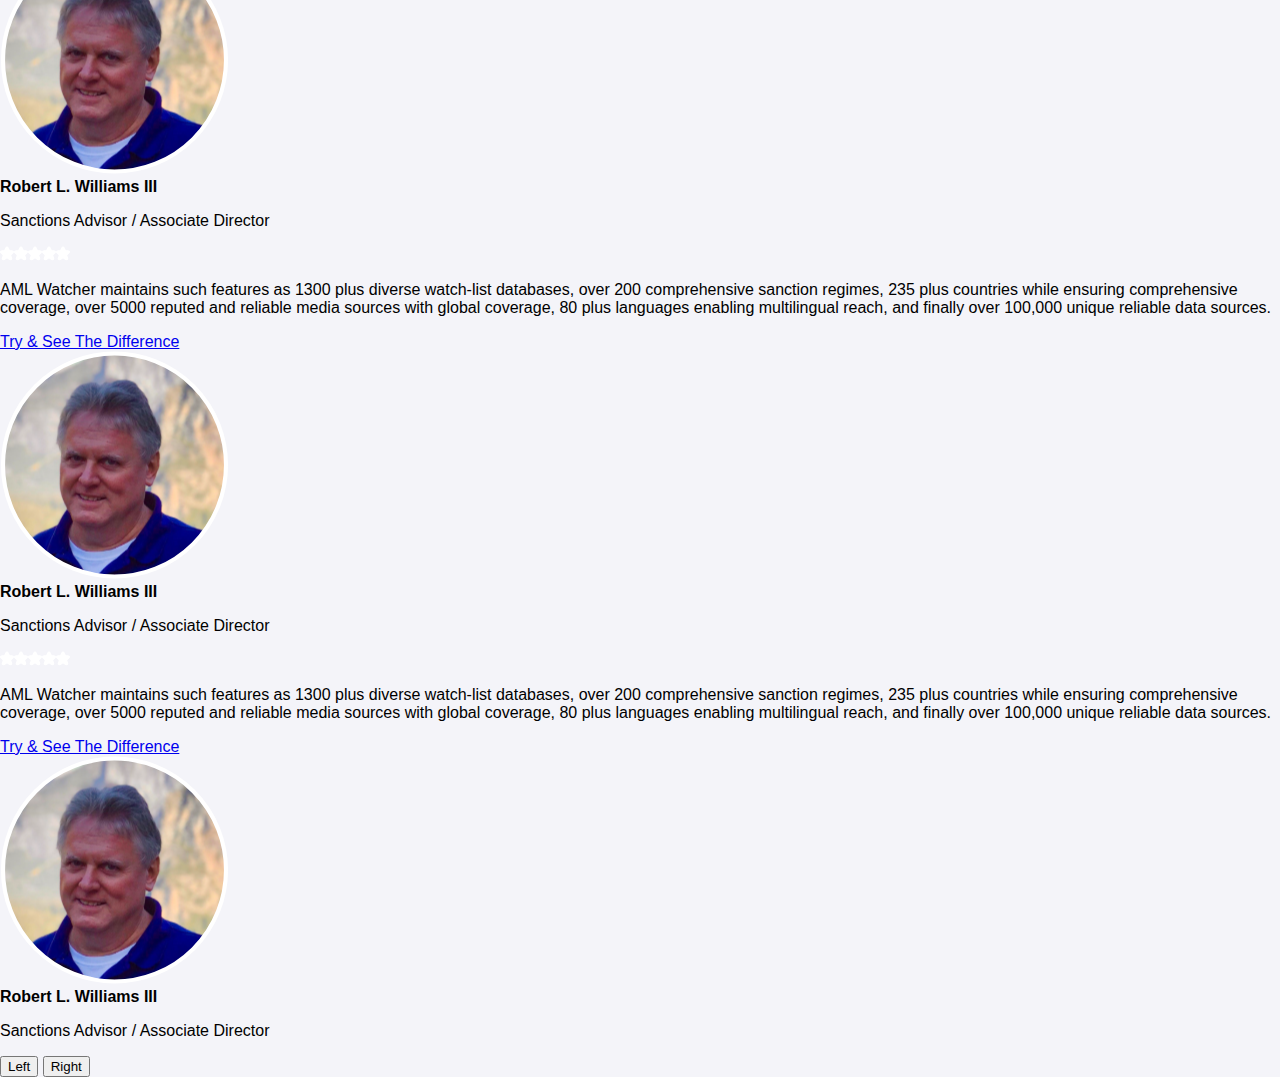
<file: pr.html>
<!DOCTYPE html>
<html lang="en">
<head>
    <meta charset="UTF-8">
    <meta name="viewport" content="width=device-width, initial-scale=1.0">
    <link href="https://cdn.jsdelivr.net/npm/bootstrap@5.0.2/dist/css/bootstrap.min.css" rel="stylesheet"
    integrity="sha384-EVSTQN3/azprG1Anm3QDgpJLIm9Nao0Yz1ztcQTwFspd3yD65VohhpuuCOmLASjC" crossorigin="anonymous" />
    <link href="https://cdn.jsdelivr.net/npm/bootstrap@5.0.2/dist/css/bootstrap.min.css" rel="stylesheet"
    integrity="sha384-EVSTQN3/azprG1Anm3QDgpJLIm9Nao0Yz1ztcQTwFspd3yD65VohhpuuCOmLASjC" crossorigin="anonymous" />
    <title>Beginner Carousel Slider</title>
  
    <style>
        /* --- Basic Styling (Makes it look nice) --- */
        body {
            font-family: sans-serif;
            background-color: #f4f4f9;
            /* These three lines center everything on the page */
            display: flex;
            justify-content: center;
            align-items: center;
            height: 100vh;
            margin: 0;
        }

        /* This container holds both the carousel and the buttons */
      
    </style>
</head>
<body>

    <div class="carousel-wrapper">
       <div class="slide-btn">
        <button><i class="fa f-regular fa-arrow-left"></i></button>
        <button><i class="fa f-regular fa-arrow-right"></i></button>
      </div>
        <!-- The Carousel Box (the visible part) -->
        <div class="carousel-box">
            <!-- The Track (this is what moves) -->
            <div class="carousel-track">
     <div class="slider-foot">
          <div class="slider-content container-fluid">
            <div class="row">
              <div id="slider-left" class="col-12 col-md-8 col-lg-8">
                <div class="stars">
                  <img src="./imgs/star.svg" alt=""><img src="./imgs/star.svg" alt=""><img src="./imgs/star.svg"
                    alt=""><img src="./imgs/star.svg" alt=""><img src="./imgs/star.svg" alt="">
                </div>
                <p>AML Watcher maintains such features as 1300 plus diverse watch-list databases, over 200 comprehensive
                  sanction regimes, 235 plus countries while ensuring comprehensive coverage, over 5000 reputed and
                  reliable media sources with global coverage, 80 plus languages enabling multilingual reach, and
                  finally over 100,000 unique reliable data sources.</p>
                <a href="#">Try & See The Difference</a>
              </div>
              <div id="slider-right" class="col-12 col-md-4 col-lg-4">
                <div class="pfp">
                  <img src="./imgs/Logos-SCROLL/pfp1.svg" alt="">
                </div>
                <strong>Robert L. Williams III</strong>
                <p>Sanctions Advisor / Associate Director</p>
              </div>
            </div>
          </div>
        </div>
         <div class="slider-foot">
          <div class="slider-content container-fluid">
            <div class="row">
              <div id="slider-left" class="col-12 col-md-8 col-lg-8">
                <div class="stars">
                  <img src="./imgs/star.svg" alt=""><img src="./imgs/star.svg" alt=""><img src="./imgs/star.svg"
                    alt=""><img src="./imgs/star.svg" alt=""><img src="./imgs/star.svg" alt="">
                </div>
                <p>AML Watcher maintains such features as 1300 plus diverse watch-list databases, over 200 comprehensive
                  sanction regimes, 235 plus countries while ensuring comprehensive coverage, over 5000 reputed and
                  reliable media sources with global coverage, 80 plus languages enabling multilingual reach, and
                  finally over 100,000 unique reliable data sources.</p>
                <a href="#">Try & See The Difference</a>
              </div>
              <div id="slider-right" class="col-12 col-md-4 col-lg-4">
                <div class="pfp">
                  <img src="./imgs/Logos-SCROLL/pfp1.svg" alt="">
                </div>
                <strong>Robert L. Williams III</strong>
                <p>Sanctions Advisor / Associate Director</p>
              </div>
            </div>
          </div>
        </div>
         <div class="slider-foot">
          <div class="slider-content container-fluid">
            <div class="row">
              <div id="slider-left" class="col-12 col-md-8 col-lg-8">
                <div class="stars">
                  <img src="./imgs/star.svg" alt=""><img src="./imgs/star.svg" alt=""><img src="./imgs/star.svg"
                    alt=""><img src="./imgs/star.svg" alt=""><img src="./imgs/star.svg" alt="">
                </div>
                <p>AML Watcher maintains such features as 1300 plus diverse watch-list databases, over 200 comprehensive
                  sanction regimes, 235 plus countries while ensuring comprehensive coverage, over 5000 reputed and
                  reliable media sources with global coverage, 80 plus languages enabling multilingual reach, and
                  finally over 100,000 unique reliable data sources.</p>
                <a href="#">Try & See The Difference</a>
              </div>
              <div id="slider-right" class="col-12 col-md-4 col-lg-4">
                <div class="pfp">
                  <img src="./imgs/Logos-SCROLL/pfp1.svg" alt="">
                </div>
                <strong>Robert L. Williams III</strong>
                <p>Sanctions Advisor / Associate Director</p>
              </div>
            </div>
          </div>
        </div>
            </div>
        </div>

        <!-- The Buttons (outside the box) -->
        <div class="carousel-buttons">
            <button id="button-left" class="nav-button">Left</button>
            <button id="button-right" class="nav-button">Right</button>
        </div>
    </div>


    <script>
        // --- JAVASCRIPT FOR THE CAROUSEL ---
        // We will write all our code inside this block to make sure the HTML is loaded first.

        // --- 1. GRAB THE HTML ELEMENTS WE NEED ---
        
        // The track that holds and moves the slides
        const track = document.querySelector('.carousel-track');
        
        // All the individual slides
        const slides = Array.from(track.children);
        
        // The "right" button
        const nextButton = document.getElementById('button-right');
        
        // The "left" button
        const prevButton = document.getElementById('button-left');

        // Get the width of one slide. We'll use this to calculate how much to move the track.
        const slideWidth = slides[0].getBoundingClientRect().width;
        
        
        // --- 2. ARRANGE THE SLIDES NEXT TO EACH OTHER ---
        
        // We can do this in JS, but it's easier and better to do it in CSS (with display:flex).
        // The code below is just for demonstration if you wanted to do it with JS.
        // For a beginner, it's good to know both exist, but we will rely on our CSS.
        /*
        slides.forEach((slide, index) => {
            slide.style.left = slideWidth * index + 'px';
        });
        */


        // --- 3. SET UP OUR STATE ---
        
        // We need to know which slide we are currently on.
        // We start at the first slide, which has an index of 0.
        let currentIndex = 0;


        // --- 4. CREATE A FUNCTION TO MOVE THE SLIDES ---
        
        // This function will take a target index and move the track to that slide.
        const moveToSlide = (targetIndex) => {
            // Calculate the amount to move: slide width * the index of the target slide
            const amountToMove = slideWidth * targetIndex;
            
            // Move the track by changing its 'transform' style property.
            // We use a negative value because we are moving it to the left.
            track.style.transform = 'translateX(-' + amountToMove + 'px)';
            
            // Update the current index so we know where we are.
            currentIndex = targetIndex;
        }


        // --- 5. MAKE THE BUTTONS WORK ---
        
        // When the user clicks the "right" button...
        nextButton.addEventListener('click', () => {
            // Figure out the index of the next slide
            let nextIndex = currentIndex + 1;
            
            // This is the "looping" part. If we are at the last slide,
            // the next slide should be the first one (index 0).
            if (nextIndex >= slides.length) {
                nextIndex = 0;
            }
            
            // Call our function to move to the next slide.
            moveToSlide(nextIndex);
        });

        // When the user clicks the "left" button...
        prevButton.addEventListener('click', () => {
            // Figure out the index of the previous slide
            let prevIndex = currentIndex - 1;
            
            // This is the "looping" part. If we are at the first slide (index 0),
            // the previous slide should be the last one.
            if (prevIndex < 0) {
                prevIndex = slides.length - 1; // The last slide's index is total slides - 1
            }
            
            // Call our function to move to the previous slide.
            moveToSlide(prevIndex);
        });

    </script>

</body>
</html>
</file>
